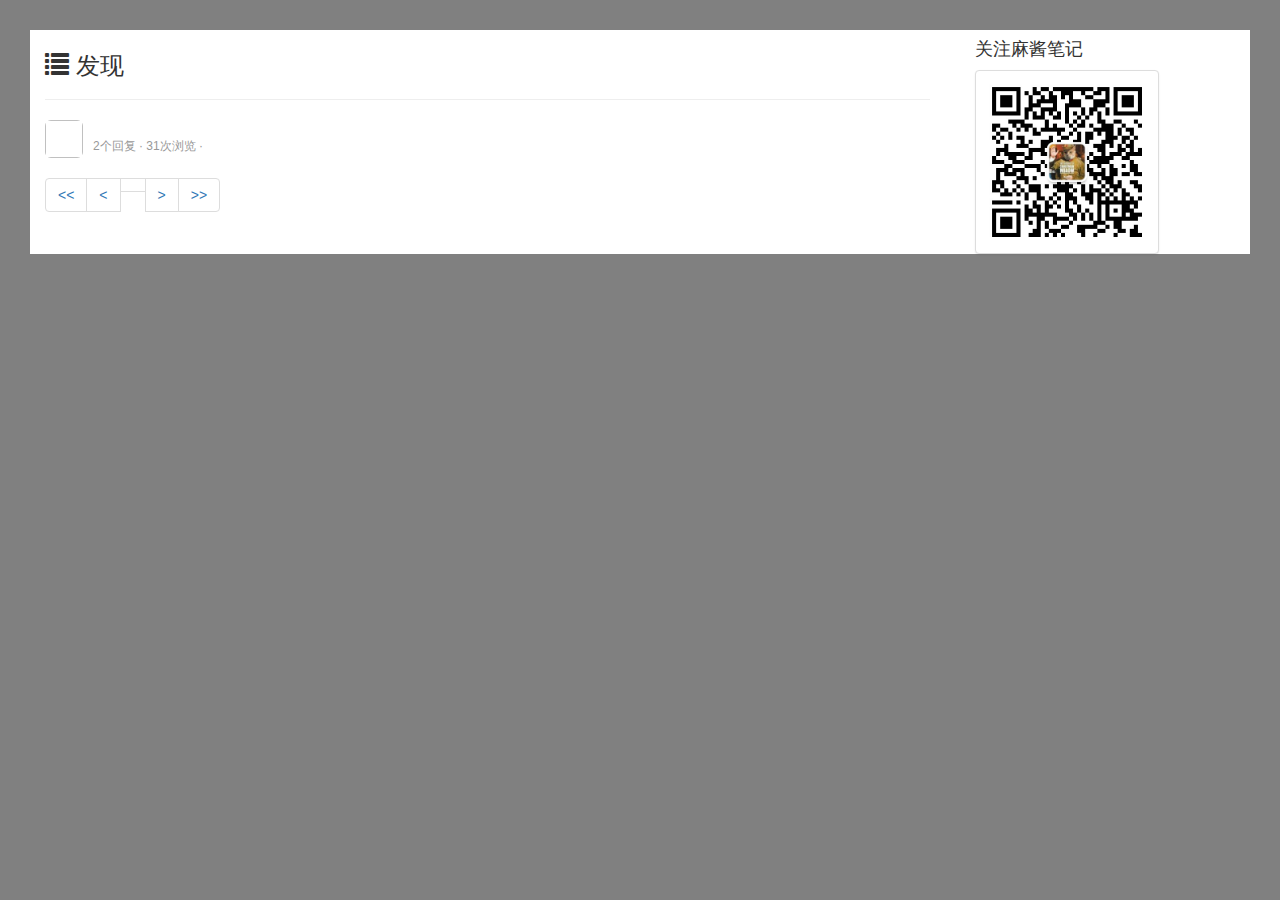
<file: src/main/resources/templates/index.html>
<!DOCTYPE HTML>
<html xmlns:th="http://www.thymeleaf.org">
    <head>
        <title>麻酱社区</title>
        <meta http-equiv="Content-Type" content="text/html; charset=UTF-8" />
        <script src="https://cdn.jsdelivr.net/npm/jquery@1.12.4/dist/jquery.min.js"></script>
        <link rel="stylesheet" href="../static/css/community.css" th:href="@{/css/community.css}"/>
        <link rel="stylesheet" href="../static/css/bootstrap.min.css" th:href="@{/css/bootstrap.min.css}"/>
        <link rel="stylesheet" href="../static/css/bootstrap-theme.min.css" th:href="@{/css/bootstrap-theme.min.css}"/>
        <script src="../static/js/bootstrap.min.js" th:src="@{/js/bootstrap.min.js}" type="application/javascript"></script>
    </head>
    <body>

        <div th:insert="navigation :: nav"></div>

        <div class="container-fluid main">
            <div class="row">
                <!-- lg、md、sm、xs 指代在不同设备大小下的布局 -->
                <div class="col-lg-9 col-md-12 col-sm-12 col-xs-12">
                    <h3><span class="glyphicon glyphicon-list" aria-hidden="true"></span> 发现</h3>
                    <hr>

                    <div class="media" th:each="question : ${pagination.data}">
                        <div class="media-left media-middle">
                            <a href="#">
                                <img class="media-object img-rounded"
                                     th:src="${question.user.avatarUrl}" alt="">
                            </a>
                        </div>
                        <div class="media-body">
                            <h4 class="media-heading">
                                <a href="#" th:href="@{/question/{id}(id=${question.id})}" th:text="${question.title}"></a>
                            </h4>
                            <!--<span th:text="${question.description}"></span><br>-->
                            <span class="text-desc">
                                <span th:text="${question.commentCount}">2</span>个回复 ·
                                <span th:text="${question.viewCount}">31</span>次浏览 ·
                                <span th:text="${#dates.format(question.gmtCreate, 'yyyy-MM-dd HH:mm')}"></span>
                            </span>
                        </div>
                    </div>
                    <nav aria-label="Page navigation">
                        <ul class="pagination">
                            <li th:if="${pagination.showFirstPage}">
                                <a th:href="@{/(page=1, search=${search})}" href="#" aria-label="First">
                                    <span aria-hidden="true">&lt;&lt;</span>
                                </a>
                            </li>
                            <li th:if="${pagination.showPrevious}">
                                <a th:href="@{/(page=${pagination.page - 1}, search=${search})}" href="#" aria-label="Previous">
                                    <span aria-hidden="true">&lt;</span>
                                </a>
                            </li>
                            <li th:each="page : ${pagination.pages}"
                                th:class="${pagination.page == page} ? 'active' : ''">
                                <a th:text="${page}" href="#" th:href="@{/(page=${page}, search=${search})}"></a>
                            </li>
                            <li th:if="${pagination.showNext}">
                                <a th:href="@{/(page=${pagination.page + 1}, search=${search})}" href="#" aria-label="Next">
                                    <span aria-hidden="true">&gt;</span>
                                </a>
                            </li>
                            <li th:if="${pagination.showEndPage}">
                                <a th:href="@{/(page=${pagination.totalPage}, search=${search})}" href="#" aria-label="End">
                                    <span aria-hidden="true">&gt;&gt;</span>
                                </a>
                            </li>
                        </ul>
                    </nav>
                </div>
                <div class="col-lg-3 col-md-12 col-sm-12 col-xs-12">
                    <div class="col-lg-12 col-md-12 col-sm-12 col-xs-12">
                        <h4>关注麻酱笔记</h4>
                        <img class="img-thumbnail question-wechat" src="../static/img/wechat.jpg" th:src="@{/img/wechat.jpg}" alt="#">
                    </div>
                </div>
            </div>
        </div>

        <div th:insert="footer :: foot"></div>

        <script type="application/javascript">
            window.onload = function () {
                // 调试工具
                // debugger;
                let closable = window.localStorage.getItem("closable");
                if (closable === true) {
                    window.close();
                    window.localStorage.removeItem("closable");
                }
            }
        </script>
    </body>
</html>
</file>
